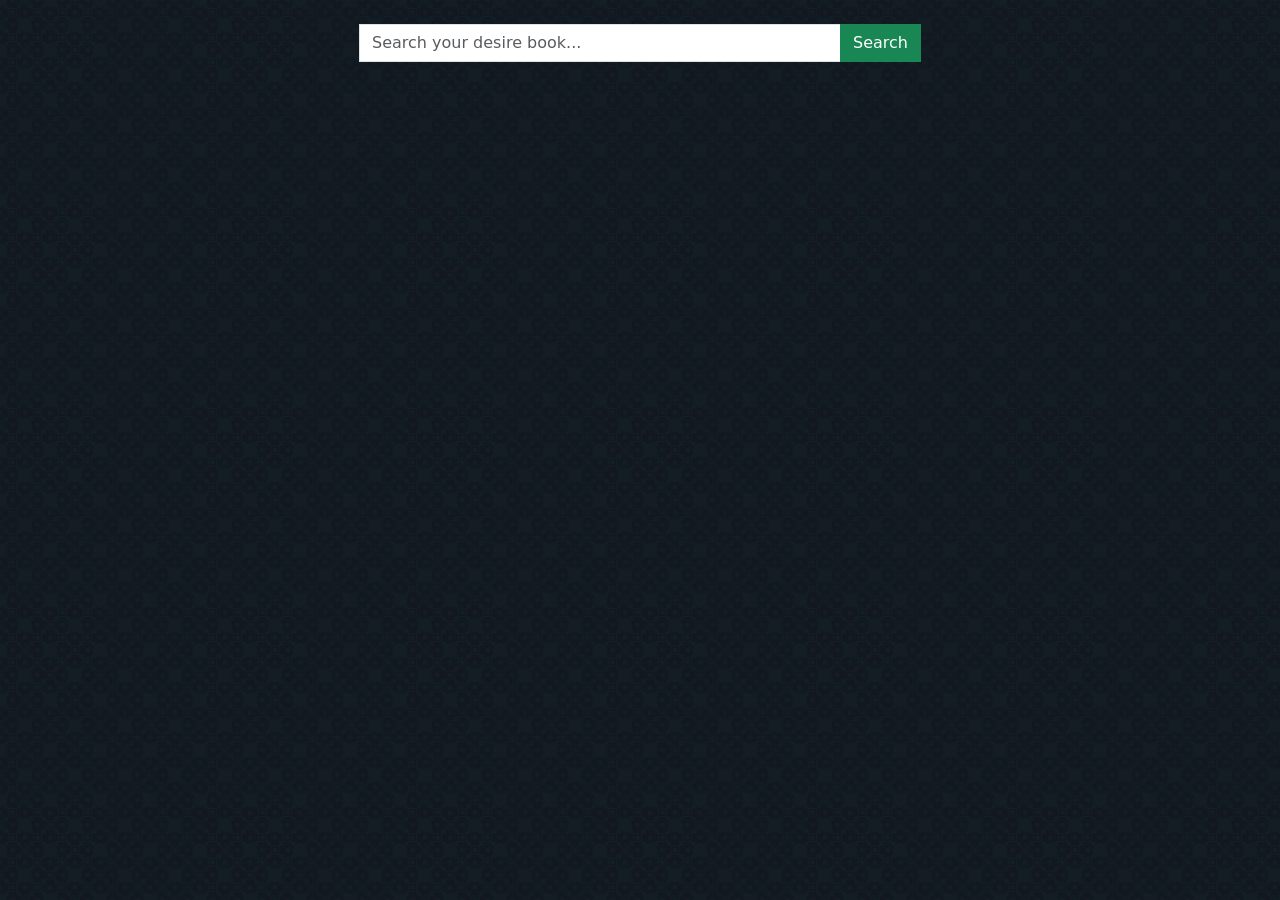
<file: index.html>
<!DOCTYPE html>
<html lang="en">

<head>
    <meta charset="UTF-8">
    <meta http-equiv="X-UA-Compatible" content="IE=edge">
    <meta name="viewport" content="width=device-width, initial-scale=1.0">
    <title>Book Archive</title>
    <!-- favicon -->
    <link rel="shortcut icon" href="image/favicon.png" type="image/x-icon">
    <!-- Bootstrap CDN -->
    <link rel="stylesheet" href="https://cdn.jsdelivr.net/npm/bootstrap@5.1.0/dist/css/bootstrap.min.css">
    <!-- Custom CSS -->
    <link rel="stylesheet" href="css/style.css">
</head>

<body>
    <section class="container p-2 pt-4">
        <div class="input-group mb-0 w-50 mx-auto">
            <input id="search-text" type="text" class="form-control rounded-0" placeholder="Search your desire book..."
                aria-label="Search your desire book" aria-describedby="search-btn">
            <span id="search-btn" class="input-group-text rounded-0 btn btn-success">Search</span>
        </div>
        <div class="text-center" id="result">
        </div>
    </section>

    <section id="book-container" class="container d-flex justify-content-around flex-wrap border-primary"> </section>
    <!-- custom JS-->
    <script src="js/app.js"></script>
</body>

</html>
</file>
<file: css/style.css>
/* Google font url */
@import url('https://fonts.googleapis.com/css2?family=Poppins:wght@400;500&display=swap');

body {
    background-image: url('./../image/background.png');
    background-repeat: repeat;
    background-attachment: fixed;
}

.card,
.card-body {
    background-color: #1e272d;
    font-family: 'Poppins', sans-serif;
}

#result {
    min-height: 30px;
    margin-top: 18px;
    margin-bottom: 8px;
    color: #08c353;
    font-weight: bold;
    font-style: italic;
    padding: 2px 10px;
    display: inline-block;
    position: relative;
    left: 50%;
    transform: translateX(-50%);
}

#result p {
    margin: 0;
}

.title {
    font-family: 'Poppins', sans-serif;
    color: #1890ff !important;
    margin-bottom: 15px;
}

.author {
    color: white;
    margin: 0;
    font-size: 18px;
    margin-bottom: 3px;
}

.publisher {
    color: white;
    margin: 0;
    font-size: 18px;
    margin-bottom: 3px;
}

.publish-year {
    color: white;
    margin: 0;
    font-size: 18px;
    margin-bottom: 3px;
}

.span {
    color: turquoise;
    font-weight: normal !important;
    font-size: 18px;
}

.searchKeyWord{
    color: white;
}
</file>
